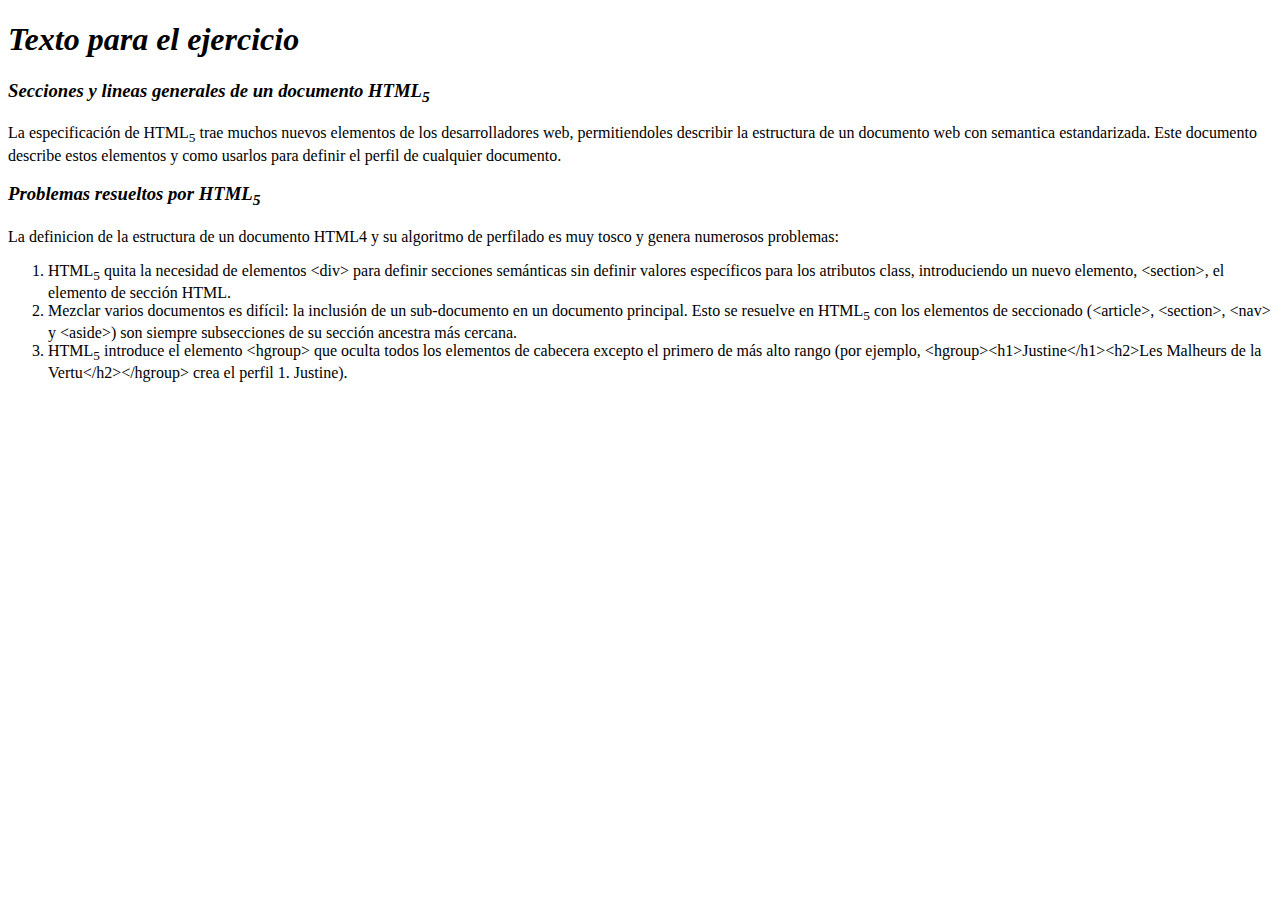
<file: Ex01/index.html>
<!DOCTYPE html>
<html lang="es">
    <head>
        <meta charset="UTF-8">
        <meta http-equiv="X-UA-Compatible" content="IE=edge">
        <meta name="viewport" content="width=device-width, initial-scale=1.0">
        <title>Ejercicio 1</title>
    </head>
    <body>
        <h1>
            <em>
                <strong>Texto para el ejercicio</strong>
            </em>
        </h1>
        <h3>
            <em>Secciones y lineas generales de un documento HTML<sub>5</sub>
            </em>
        </h3>
        <p>
            La especificación de HTML<sub>5</sub>
            trae muchos nuevos elementos de los desarrolladores web, permitiendoles
            describir la estructura de un documento web con semantica estandarizada. Este
            documento describe estos elementos y como usarlos para definir el perfil de
            cualquier documento.
        </p>
        <h3>
            <em>
                <strong>Problemas resueltos por HTML<sub>5</sub>
                </strong>
            </em>
        </h3>
        <p>
            La definicion de la estructura de un documento HTML4 y su algoritmo de perfilado
            es muy tosco y genera numerosos problemas:
        </p>
        <ol>
            <li>
                HTML<sub>5</sub>
                quita la necesidad de elementos &lt;div&gt; para definir secciones semánticas
                sin definir valores específicos para los atributos class, introduciendo un nuevo
                elemento, &lt;section&gt;, el elemento de sección HTML.
            </li>
            <li>
                Mezclar varios documentos es difícil: la inclusión de un sub-documento en un
                documento principal. Esto se resuelve en HTML<sub>5</sub>
                con los elementos de seccionado (&lt;article&gt;, &lt;section&gt;, &lt;nav&gt; y
                &lt;aside&gt;) son siempre subsecciones de su sección ancestra más cercana.
            </li>
            <li>
                HTML<sub>5</sub>
                introduce el elemento &lt;hgroup&gt; que oculta todos los elementos de cabecera
                excepto el primero de más alto rango (por ejemplo,
                &lt;hgroup&gt;&lt;h1&gt;Justine&lt;/h1&gt;&lt;h2&gt;Les Malheurs de la
                Vertu&lt;/h2&gt;&lt;/hgroup&gt; crea el perfil 1. Justine).
            </li>
        </ol>
    </body>
</html>
</file>
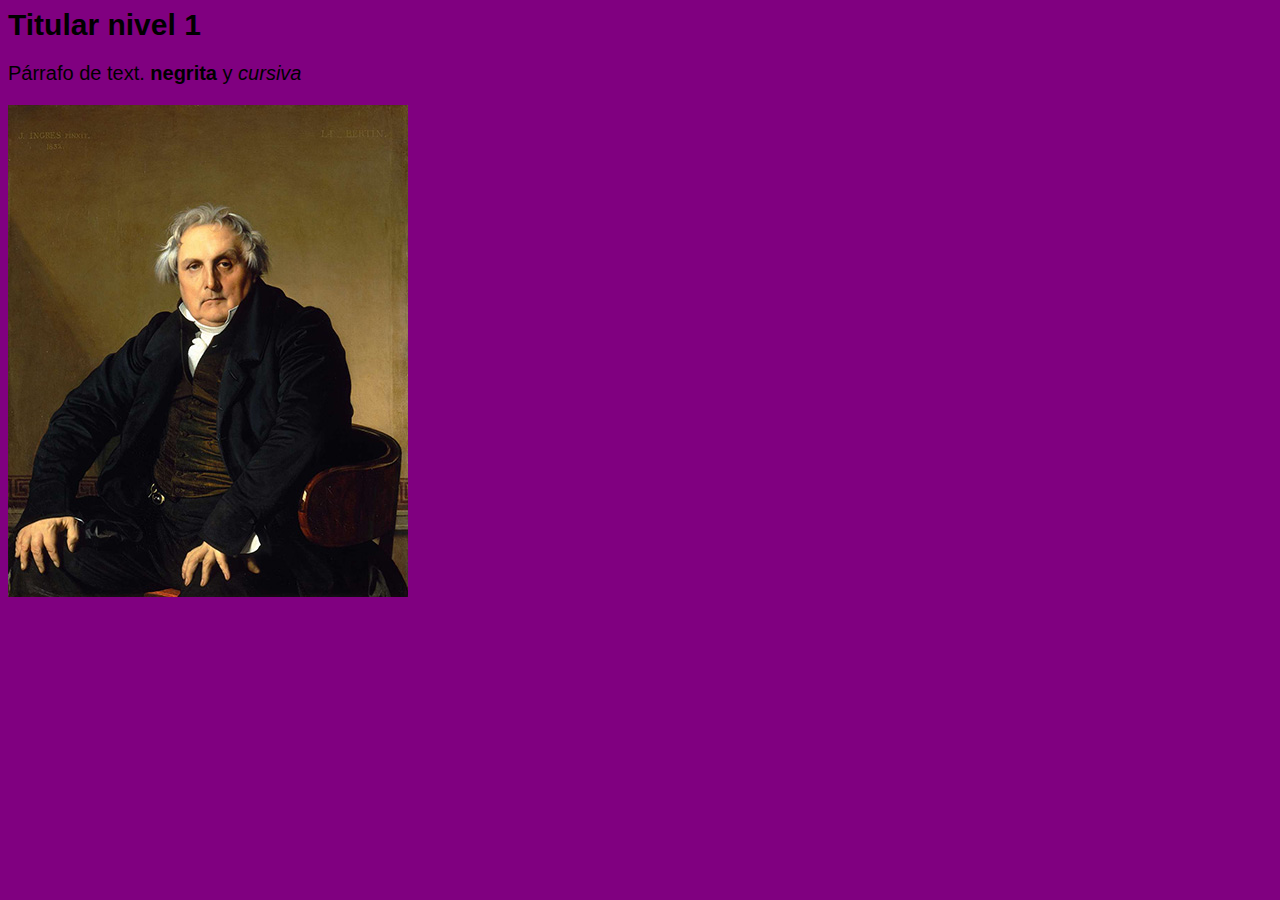
<file: Ex02/index.html>
<!DOCTYPE html>
<html>
    <head>
        <meta charset="UTF-8">
        <meta http-equiv="X-UA-Compatible" content="IE=edge">
        <meta name="viewport" content="width=device-width, initial-scale=1.0">
        <title>EX2</title>
        <link rel='stylesheet' type='text/css' media='screen' href='css/estilos.css'>
    </head>
    <body>

        <h1>Titular nivel 1</h1>

        <p>Párrafo de text.
            <strong>negrita</strong>
            y
            <em>cursiva</em>
        </p>

        <img
            src="img/ingress.jpg"
            width="400"
            height="492"
            alt="Louis-Francois Bertín - Ingres"/>

    </body>
</html>
</file>
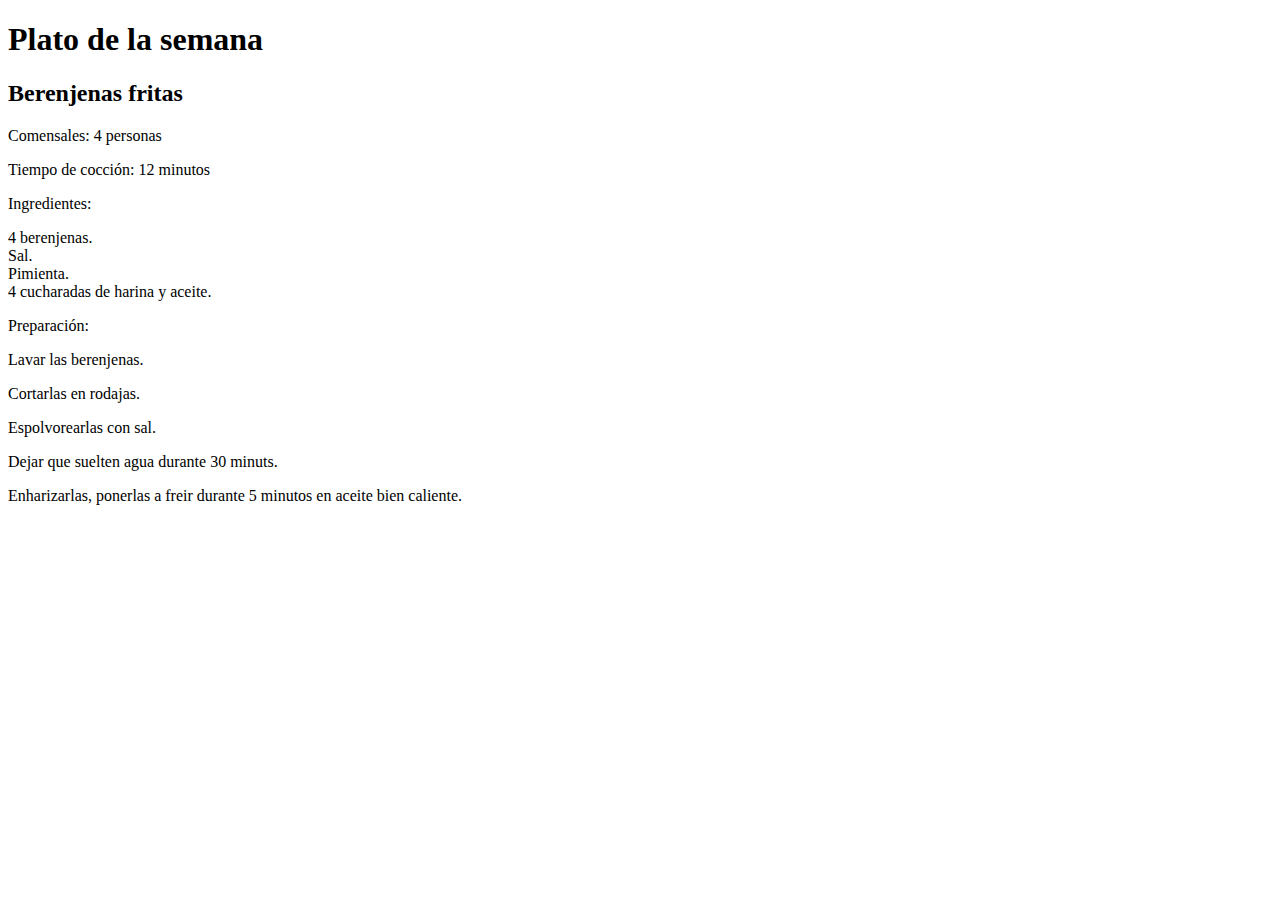
<file: Ex03/index.html>
<!DOCTYPE html>
<html>
    <head>
        <meta charset="UTF-8">
        <meta http-equiv="X-UA-Compatible" content="IE=edge">
        <meta name="viewport" content="width=device-width, initial-scale=1.0">
        <title>Ejercicio 3</title>
    </head>
    <body>

        <h1><strong>Plato de la semana</strong></h1>
        <h2><strong>Berenjenas fritas</strong></h2>
        <p>Comensales: 4 personas</p>
        <p>Tiempo de cocción: 12 minutos</p>
        <p>Ingredientes:</p>
        <p>4 berenjenas.<br>Sal.<br>Pimienta.<br>4 cucharadas de harina y aceite.</p>
        <p>Preparación:</p>
        <p>Lavar las berenjenas.</p>
        <p>Cortarlas en rodajas.</p>
        <p>Espolvorearlas con sal.</p>
        <p>Dejar que suelten agua durante 30 minuts.</p>
        <p>Enharizarlas, ponerlas a freir durante 5 minutos en aceite bien caliente.</p>
    </body>
</html>
</file>
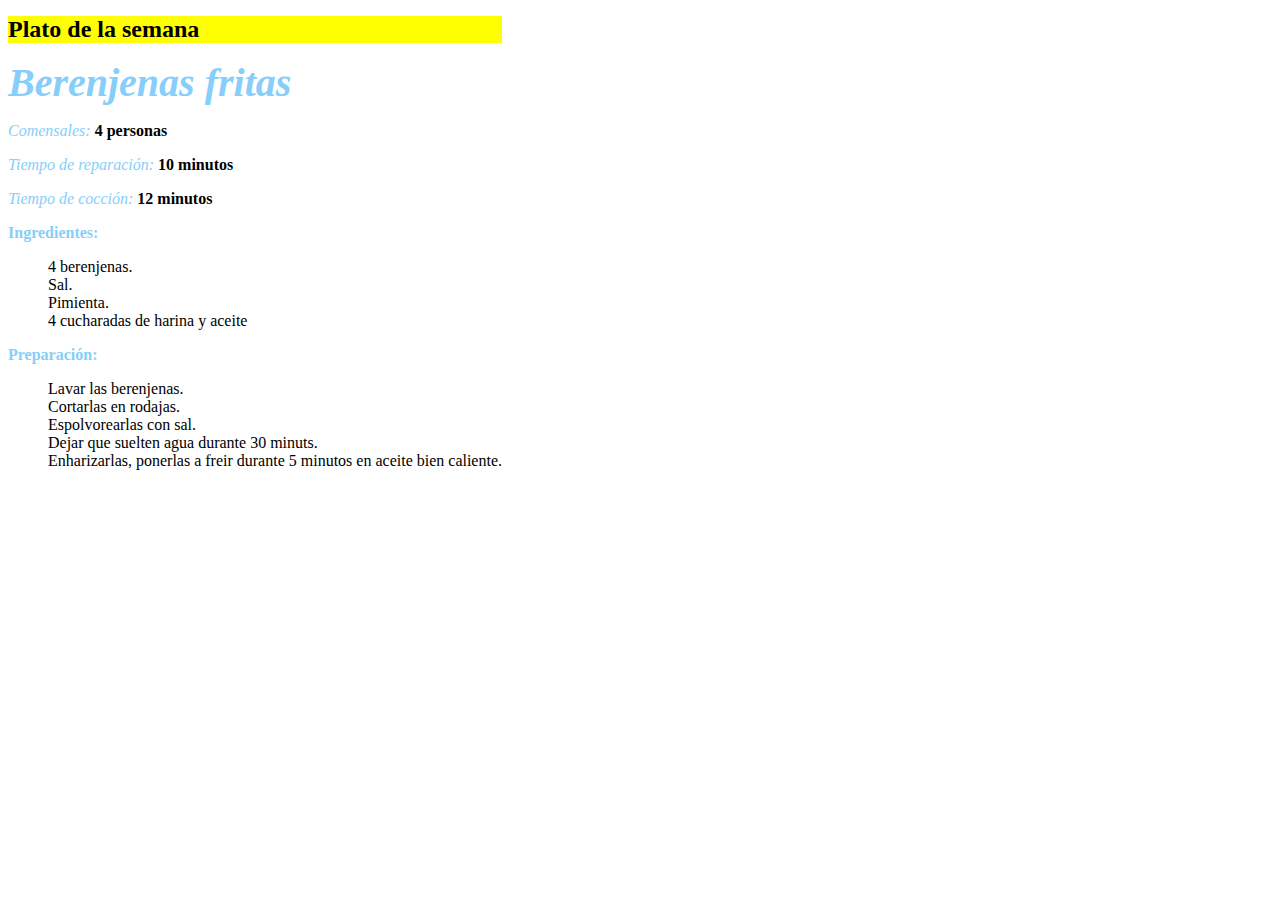
<file: Ex04/index.html>
<!DOCTYPE html>
<html>
    <head>
        <meta charset="UTF-8">
        <meta http-equiv="X-UA-Compatible" content="IE=edge">
        <meta name="viewport" content="width=device-width, initial-scale=1.0">
        <title>EX4</title>
        <link rel='stylesheet' type='text/css' media='screen' href='css/estilos.css'>
    </head>
    <body>
        <div class="box">
            <h1>Plato de la semana</h1>
            <h2 class="blau cursiva">Berenjenas fritas</h2>

            <p><span class="blau cursiva">Comensales:</span>
                <strong>4 personas</strong>
            </p>

            <p><span class="blau cursiva">Tiempo de reparación:</span>
                <strong>10 minutos</strong>
            </p>

            <p><span class="blau cursiva">Tiempo de cocción:</span>
                <strong>12 minutos</strong>
            </p>

            <p class="subtitle blau">Ingredientes:</p>

            <ul>
                <li>4 berenjenas.</li>
                <li>Sal.</li>
                <li>Pimienta.</li>
                <li>4 cucharadas de harina y aceite</li>
            </ul>

            <p class="subtitle blau">Preparación:</p>

            <ul>
                <li>Lavar las berenjenas.</li>
                <li>Cortarlas en rodajas.</li>
                <li>Espolvorearlas con sal.</li>
                <li>Dejar que suelten agua durante 30 minuts.</li>
                <li>Enharizarlas, ponerlas a freir durante 5 minutos en aceite bien caliente.</li>
            </ul>
        </div>
    </body>
</html>
</file>
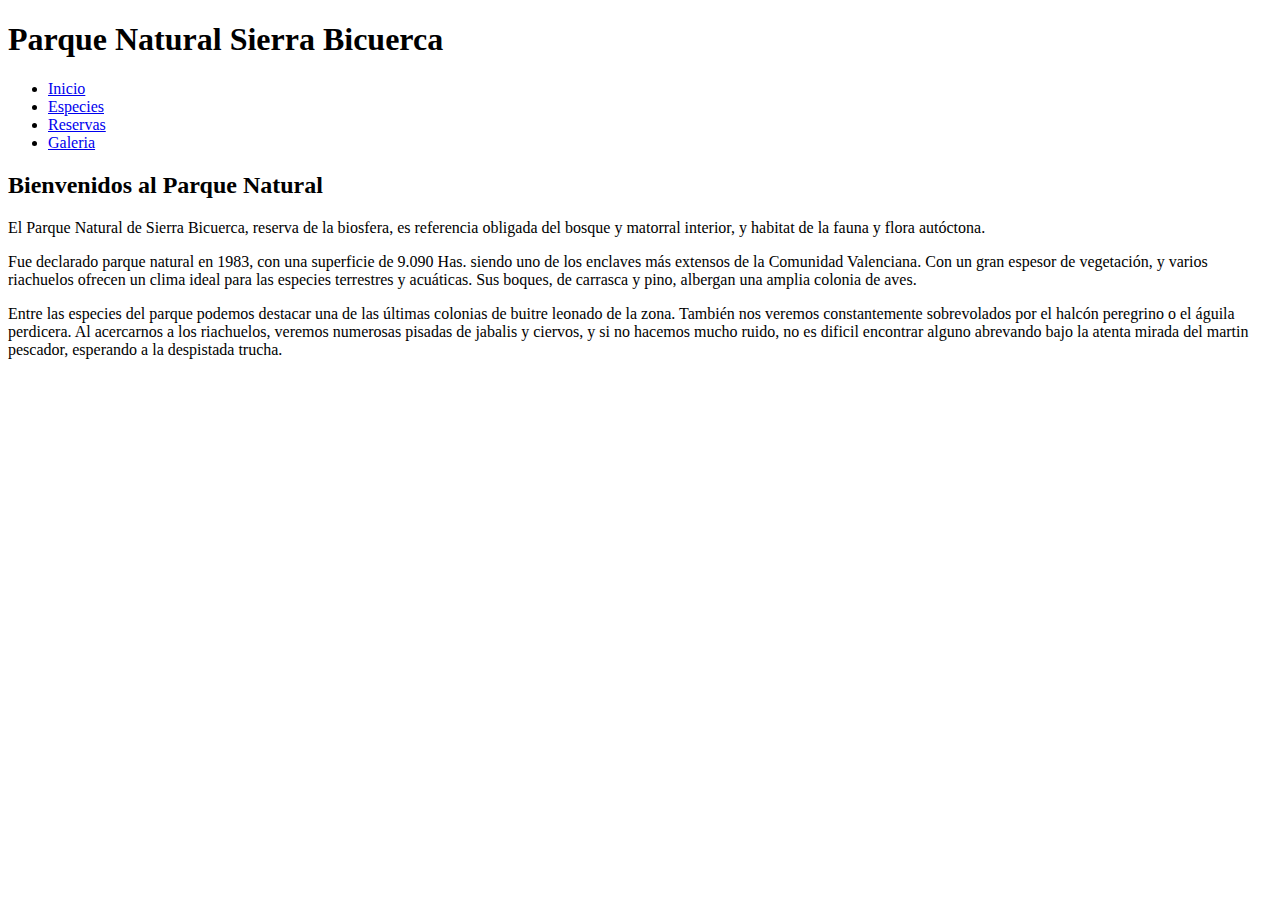
<file: Ex06/index.html>
<!DOCTYPE html>
<html>
    <head>
        <meta charset="UTF-8">
        <meta http-equiv="X-UA-Compatible" content="IE=edge">
        <meta name="viewport" content="width=device-width, initial-scale=1.0">
        <title>EX6</title>
    </head>
    <body>

        <h1>Parque Natural Sierra Bicuerca</h1>

        <ul>
            <li>
                <a href="index.html">Inicio</a>
            </li>
            <li>
                <a href="especies.html">Especies</a>
            </li>
            <li>
                <a href="#">Reservas</a>
            </li>
            <li>
                <a href="#">Galeria</a>
            </li>
        </ul>

        <h2>Bienvenidos al Parque Natural</h2>

        <p>El Parque Natural de Sierra Bicuerca, reserva de la biosfera, es referencia
            obligada del bosque y matorral interior, y habitat de la fauna y flora
            autóctona.</p>

        <p>
            Fue declarado parque natural en 1983, con una superficie de 9.090 Has. siendo
            uno de los enclaves más extensos de la Comunidad Valenciana. Con un gran espesor
            de vegetación, y varios riachuelos ofrecen un clima ideal para las especies
            terrestres y acuáticas. Sus boques, de carrasca y pino, albergan una amplia
            colonia de aves.
        </p>

        <p>
            Entre las especies del parque podemos destacar una de las últimas colonias de
            buitre leonado de la zona. También nos veremos constantemente sobrevolados por
            el halcón peregrino o el águila perdicera. Al acercarnos a los riachuelos,
            veremos numerosas pisadas de jabalis y ciervos, y si no hacemos mucho ruido, no
            es dificil encontrar alguno abrevando bajo la atenta mirada del martin pescador,
            esperando a la despistada trucha.
        </p>

    </body>
</html>
</file>
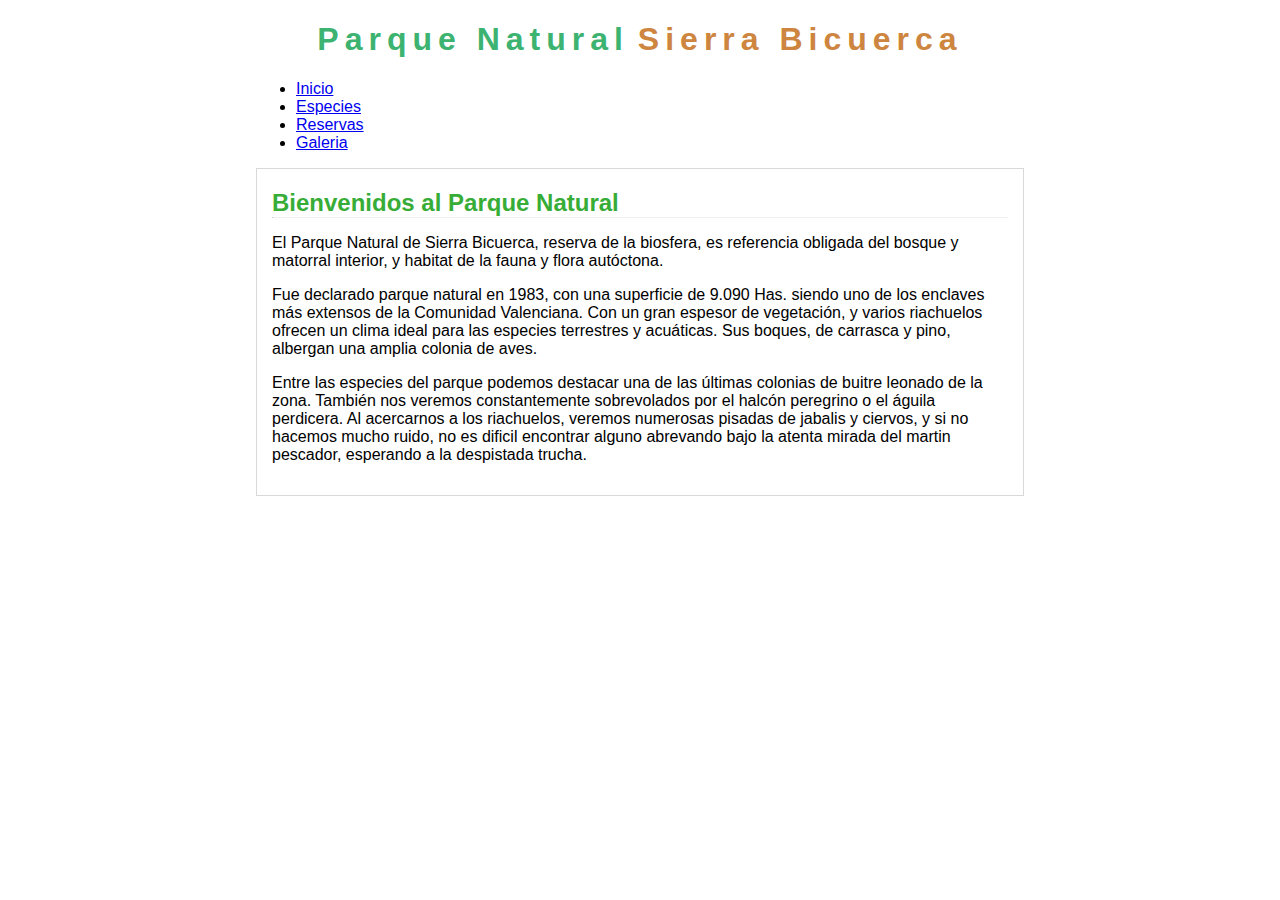
<file: Ex07/index.html>
<!DOCTYPE html>
<html>
    <head>
        <meta charset="UTF-8">
        <meta http-equiv="X-UA-Compatible" content="IE=edge">
        <meta name="viewport" content="width=device-width, initial-scale=1.0">
        <title>EX7</title>
        <link rel='stylesheet' type='text/css' media='screen' href='css/estils.css'>
    </head>
    <body>

        <h1>
            <span class="verd">Parque Natural</span>
            <span class="taronja">Sierra Bicuerca</span></h1>

        <ul>
            <li>
                <a href="index.html">Inicio</a>
            </li>
            <li>
                <a href="especies.html">Especies</a>
            </li>
            <li>
                <a href="#">Reservas</a>
            </li>
            <li>
                <a href="#">Galeria</a>
            </li>
        </ul>

        <div>
            <h2>Bienvenidos al Parque Natural</h2>
            <hr>

            <p>El Parque Natural de Sierra Bicuerca, reserva de la biosfera, es referencia
                obligada del bosque y matorral interior, y habitat de la fauna y flora
                autóctona.</p>

            <p>
                Fue declarado parque natural en 1983, con una superficie de 9.090 Has. siendo
                uno de los enclaves más extensos de la Comunidad Valenciana. Con un gran espesor
                de vegetación, y varios riachuelos ofrecen un clima ideal para las especies
                terrestres y acuáticas. Sus boques, de carrasca y pino, albergan una amplia
                colonia de aves.
            </p>

            <p>
                Entre las especies del parque podemos destacar una de las últimas colonias de
                buitre leonado de la zona. También nos veremos constantemente sobrevolados por
                el halcón peregrino o el águila perdicera. Al acercarnos a los riachuelos,
                veremos numerosas pisadas de jabalis y ciervos, y si no hacemos mucho ruido, no
                es dificil encontrar alguno abrevando bajo la atenta mirada del martin pescador,
                esperando a la despistada trucha.
            </p>
        </div>

    </body>
</html>
</file>
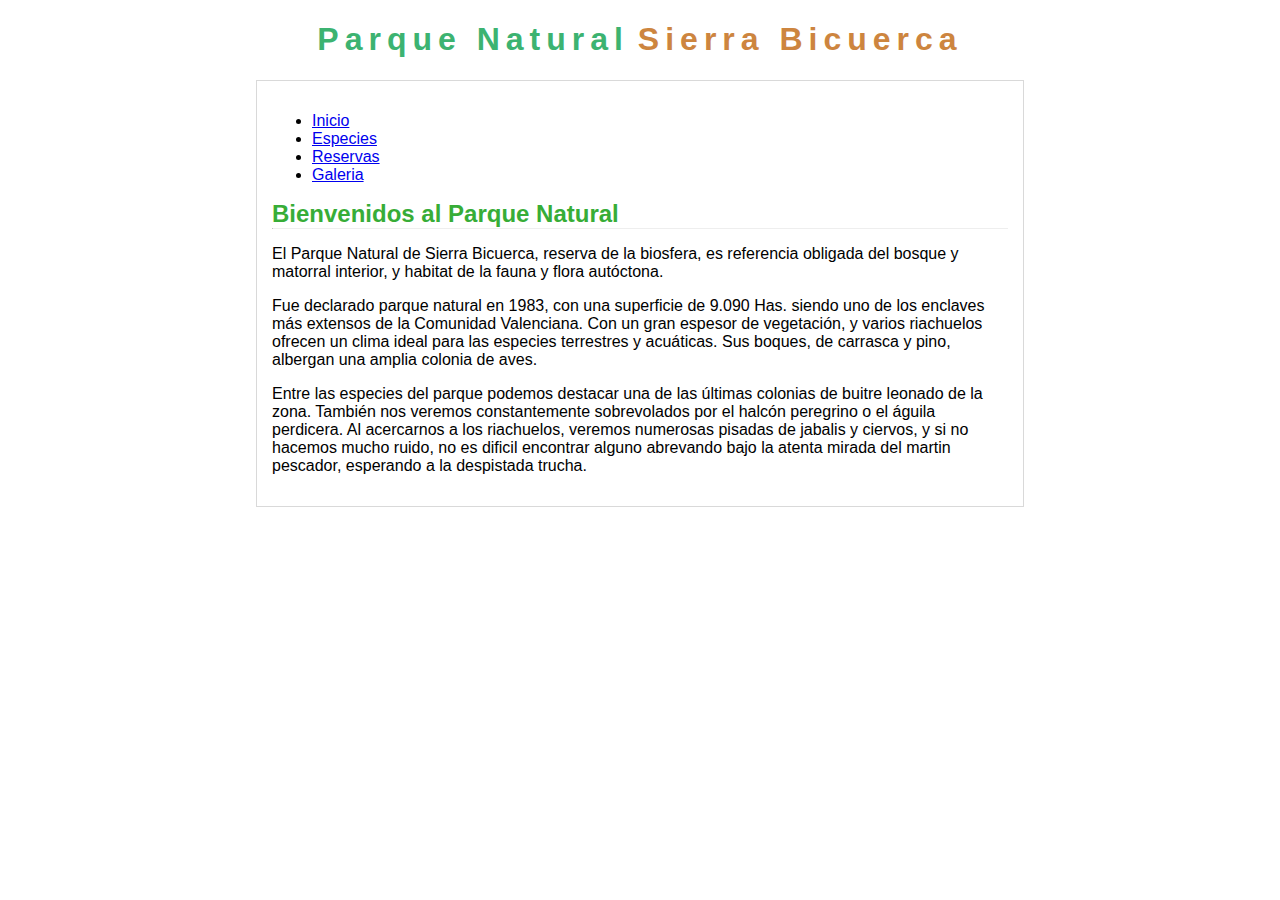
<file: Ex08/index.html>
<!DOCTYPE html>
<html>
    <head>
        <meta charset="UTF-8">
        <meta http-equiv="X-UA-Compatible" content="IE=edge">
        <meta name="viewport" content="width=device-width, initial-scale=1.0">
        <title>EX8</title>
        <link rel='stylesheet' type='text/css' media='screen' href='css/estils.css'>
    </head>
    <body>

        <h1>
            <span class="verd">Parque Natural</span>
            <span class="taronja">Sierra Bicuerca</span></h1>

        <div class="container">
            <ul>
                <li>
                    <a href="index.html">Inicio</a>
                </li>
                <li>
                    <a href="especies.html">Especies</a>
                </li>
                <li>
                    <a href="#">Reservas</a>
                </li>
                <li>
                    <a href="#">Galeria</a>
                </li>
            </ul>

            <article>
                <h2>Bienvenidos al Parque Natural</h2>
                <hr>

                <p>El Parque Natural de Sierra Bicuerca, reserva de la biosfera, es referencia
                    obligada del bosque y matorral interior, y habitat de la fauna y flora
                    autóctona.</p>

                <p>
                    Fue declarado parque natural en 1983, con una superficie de 9.090 Has. siendo
                    uno de los enclaves más extensos de la Comunidad Valenciana. Con un gran espesor
                    de vegetación, y varios riachuelos ofrecen un clima ideal para las especies
                    terrestres y acuáticas. Sus boques, de carrasca y pino, albergan una amplia
                    colonia de aves.
                </p>

                <p>
                    Entre las especies del parque podemos destacar una de las últimas colonias de
                    buitre leonado de la zona. También nos veremos constantemente sobrevolados por
                    el halcón peregrino o el águila perdicera. Al acercarnos a los riachuelos,
                    veremos numerosas pisadas de jabalis y ciervos, y si no hacemos mucho ruido, no
                    es dificil encontrar alguno abrevando bajo la atenta mirada del martin pescador,
                    esperando a la despistada trucha.
                </p>
            </article>
        </div>

    </body>
</html>
</file>
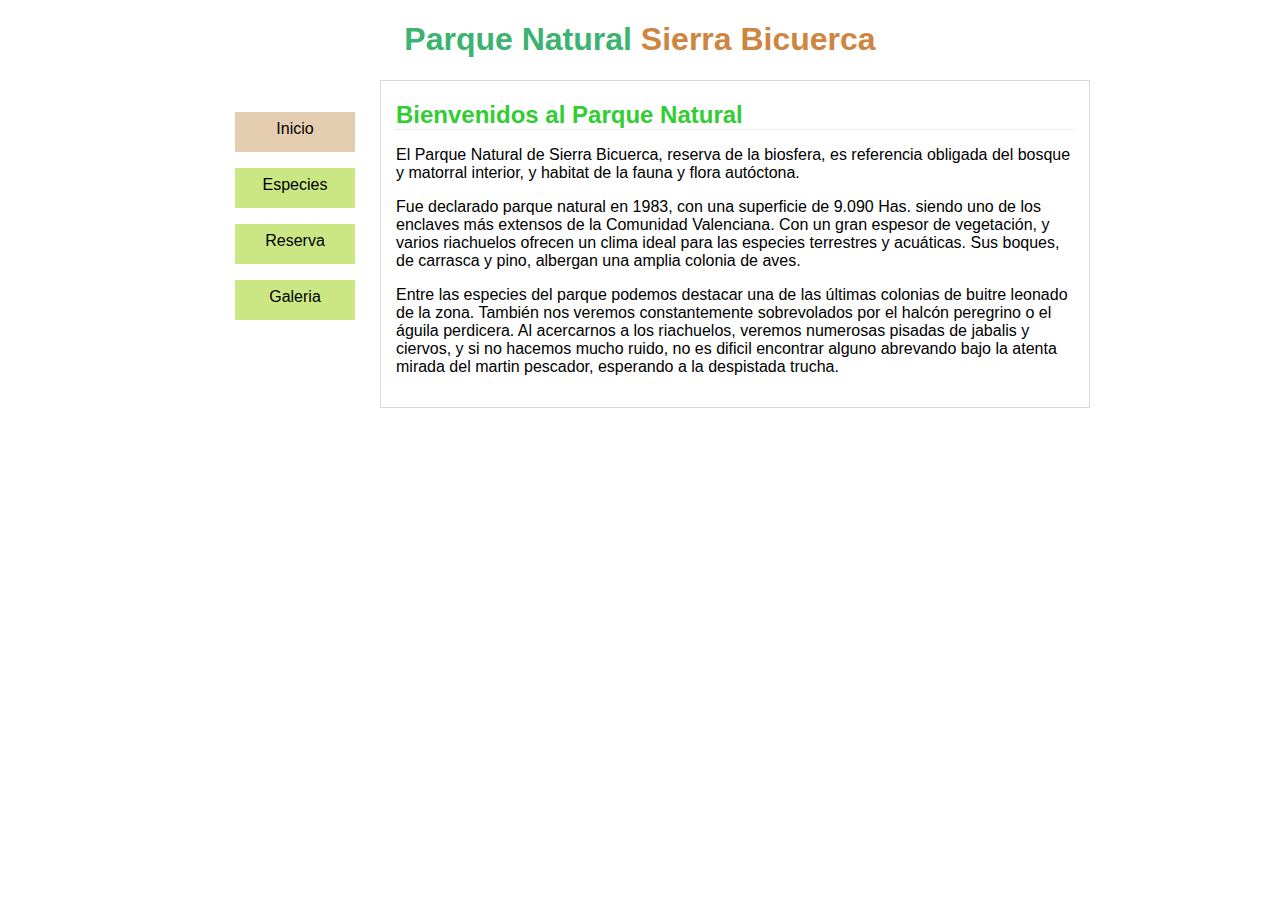
<file: Ex09/index.html>
<!DOCTYPE html>
<html>
    <head>
        <meta charset="UTF-8">
        <meta http-equiv="X-UA-Compatible" content="IE=edge">
        <meta name="viewport" content="width=device-width, initial-scale=1.0">
        <title>EX8</title>
        <link rel='stylesheet' type='text/css' media='screen' href='css/estils.css'>
    </head>
    <body>

        <h1>
            <span class="verd">Parque Natural</span>
            <span class="taronja">Sierra Bicuerca</span></h1>

        <div class="container">
            <ul>
                <a href="index.html">
                    <li id="selected">
                        <p class="letraLi">Inicio</p>
                    </li>
                </a>
                <a href="especies.html">
                    <li>
                        <p class="letraLi">Especies</p>
                    </li>
                </a>
                <a href="#">
                    <li>
                        <p class="letraLi">Reserva</p>
                    </li>
                </a>
                <a href="#">
                    <li>
                        <p class="letraLi">Galeria</p>
                    </li>
                </a>
            </ul>

            <article>
                <h2>Bienvenidos al Parque Natural</h2>
                <hr>

                <p>El Parque Natural de Sierra Bicuerca, reserva de la biosfera, es referencia
                    obligada del bosque y matorral interior, y habitat de la fauna y flora
                    autóctona.</p>

                <p>
                    Fue declarado parque natural en 1983, con una superficie de 9.090 Has. siendo
                    uno de los enclaves más extensos de la Comunidad Valenciana. Con un gran espesor
                    de vegetación, y varios riachuelos ofrecen un clima ideal para las especies
                    terrestres y acuáticas. Sus boques, de carrasca y pino, albergan una amplia
                    colonia de aves.
                </p>

                <p>
                    Entre las especies del parque podemos destacar una de las últimas colonias de
                    buitre leonado de la zona. También nos veremos constantemente sobrevolados por
                    el halcón peregrino o el águila perdicera. Al acercarnos a los riachuelos,
                    veremos numerosas pisadas de jabalis y ciervos, y si no hacemos mucho ruido, no
                    es dificil encontrar alguno abrevando bajo la atenta mirada del martin pescador,
                    esperando a la despistada trucha.
                </p>
            </article>
        </div>

    </body>
</html>
</file>
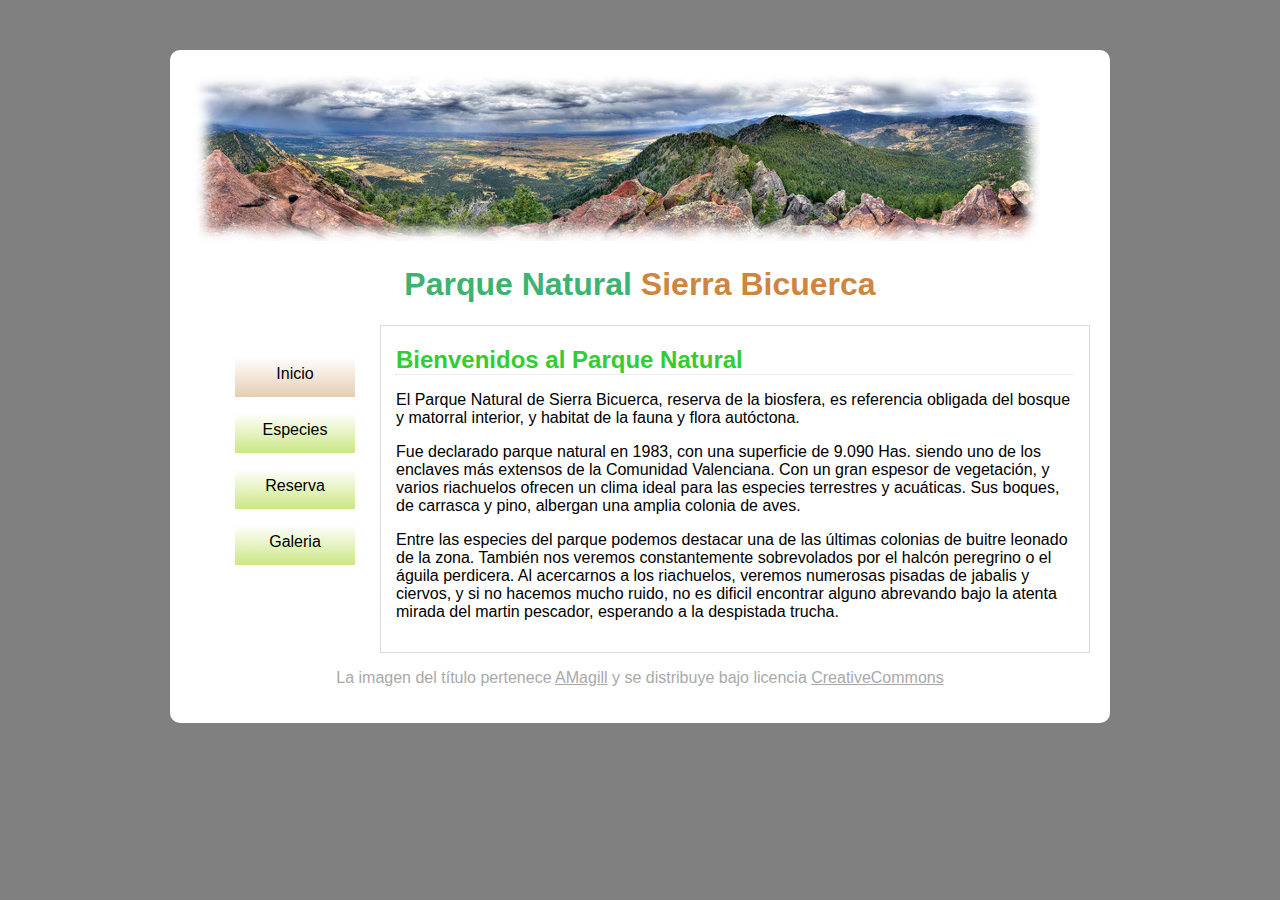
<file: Ex10/index.html>
<!DOCTYPE html>
<html>
    <head>
        <meta charset="UTF-8">
        <meta http-equiv="X-UA-Compatible" content="IE=edge">
        <meta name="viewport" content="width=device-width, initial-scale=1.0">
        <title>EX10</title>
        <link rel='stylesheet' type='text/css' media='screen' href='css/estils.css'>
    </head>
    <body>

        <img src="img/panoramica.jpg">

        <h1>
            <span class="verd">Parque Natural</span>
            <span class="taronja">Sierra Bicuerca</span></h1>

        <div class="container">
            <ul>
                <a href="index.html" class="aMenu">
                    <li id="selected">
                        <p class="letraLi">Inicio</p>
                    </li>
                </a>
                <a href="especies.html" class="aMenu">
                    <li>
                        <p class="letraLi">Especies</p>
                    </li>
                </a>
                <a href="#" class="aMenu">
                    <li>
                        <p class="letraLi">Reserva</p>
                    </li>
                </a>
                <a href="#" class="aMenu">
                    <li>
                        <p class="letraLi">Galeria</p>
                    </li>
                </a>
            </ul>

            <article>
                <h2>Bienvenidos al Parque Natural</h2>
                <hr>

                <p>El Parque Natural de Sierra Bicuerca, reserva de la biosfera, es referencia
                    obligada del bosque y matorral interior, y habitat de la fauna y flora
                    autóctona.</p>

                <p>
                    Fue declarado parque natural en 1983, con una superficie de 9.090 Has. siendo
                    uno de los enclaves más extensos de la Comunidad Valenciana. Con un gran espesor
                    de vegetación, y varios riachuelos ofrecen un clima ideal para las especies
                    terrestres y acuáticas. Sus boques, de carrasca y pino, albergan una amplia
                    colonia de aves.
                </p>

                <p>
                    Entre las especies del parque podemos destacar una de las últimas colonias de
                    buitre leonado de la zona. También nos veremos constantemente sobrevolados por
                    el halcón peregrino o el águila perdicera. Al acercarnos a los riachuelos,
                    veremos numerosas pisadas de jabalis y ciervos, y si no hacemos mucho ruido, no
                    es dificil encontrar alguno abrevando bajo la atenta mirada del martin pescador,
                    esperando a la despistada trucha.
                </p>
            </article>
        </div>

        <footer>
            <p>La imagen del título pertenece
                <a href="" class="aFooter">AMagill</a>
                y se distribuye bajo licencia
                <a href="" class="aFooter">CreativeCommons</a>
            </p>
        </footer>

    </body>
</html>
</file>
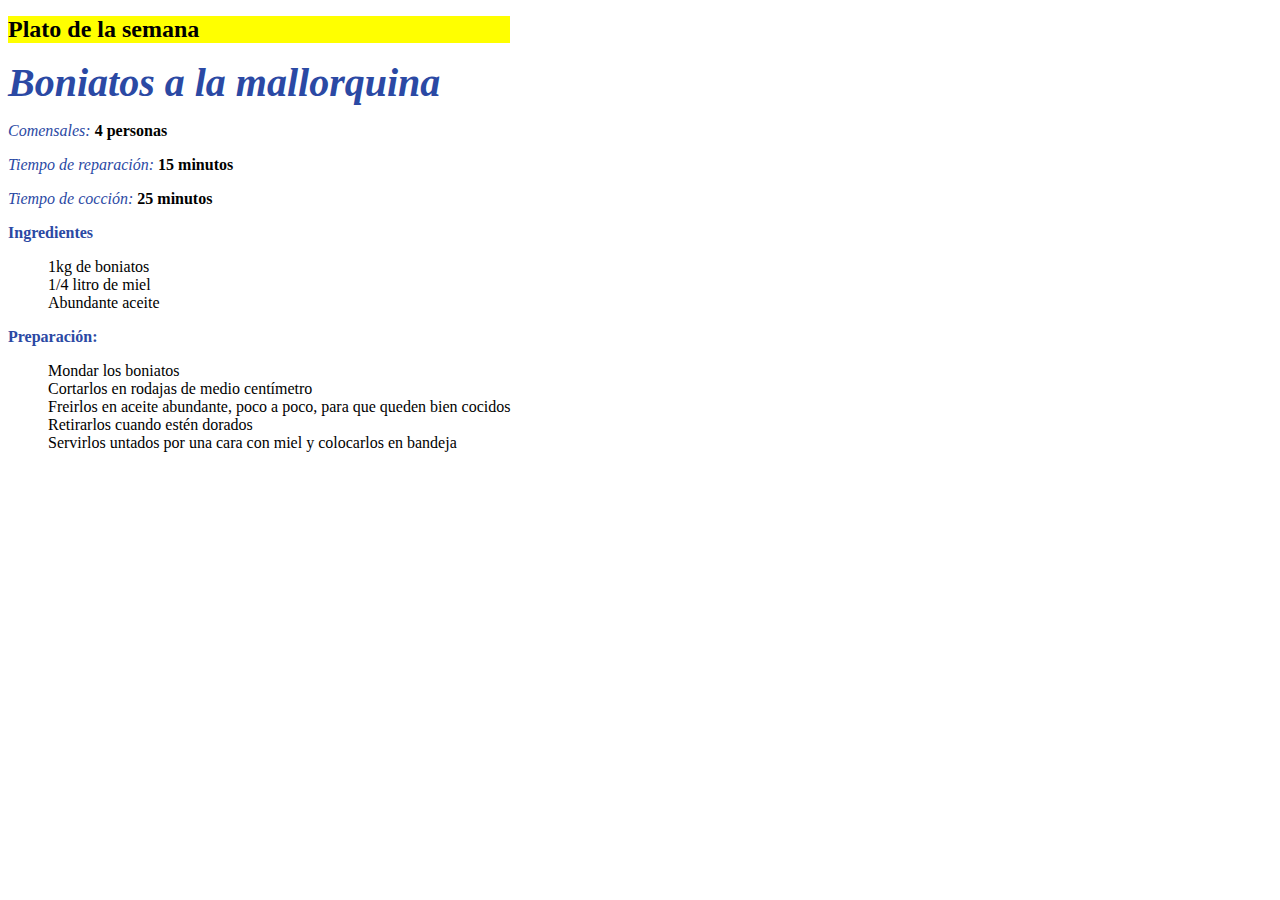
<file: Ex05/postresemana.html>
<!DOCTYPE html>
<html>
    <head>
        <meta charset="UTF-8">
        <meta http-equiv="X-UA-Compatible" content="IE=edge">
        <meta name="viewport" content="width=device-width, initial-scale=1.0">
        <title>EX5</title>
        <link rel='stylesheet' type='text/css' media='screen' href='css/estils.css'>
    </head>
    <body>
        <div class="box">
            <h1>Plato de la semana</h1>
            <h2 class="blau cursiva">Boniatos a la mallorquina</h2>

            <p><span class="blau cursiva">Comensales:</span>
                <strong>4 personas</strong>
            </p>

            <p><span class="blau cursiva">Tiempo de reparación:</span>
                <strong>15 minutos</strong>
            </p>

            <p><span class="blau cursiva">Tiempo de cocción:</span>
                <strong>25 minutos</strong>
            </p>

            <p class="subtitle blau">Ingredientes</p>

            <ul>
                <li>1kg de boniatos</li>
                <li>1/4 litro de miel</li>
                <li>Abundante aceite</li>
            </ul>

            <p class="subtitle blau">Preparación:</p>

            <ul>
                <li>Mondar los boniatos</li>
                <li>Cortarlos en rodajas de medio centímetro</li>
                <li>Freirlos en aceite abundante, poco a poco, para que queden bien cocidos</li>
                <li>Retirarlos cuando estén dorados</li>
                <li>Servirlos untados por una cara con miel y colocarlos en bandeja</li>
            </ul>
        </div>
    </body>
</html>
</file>
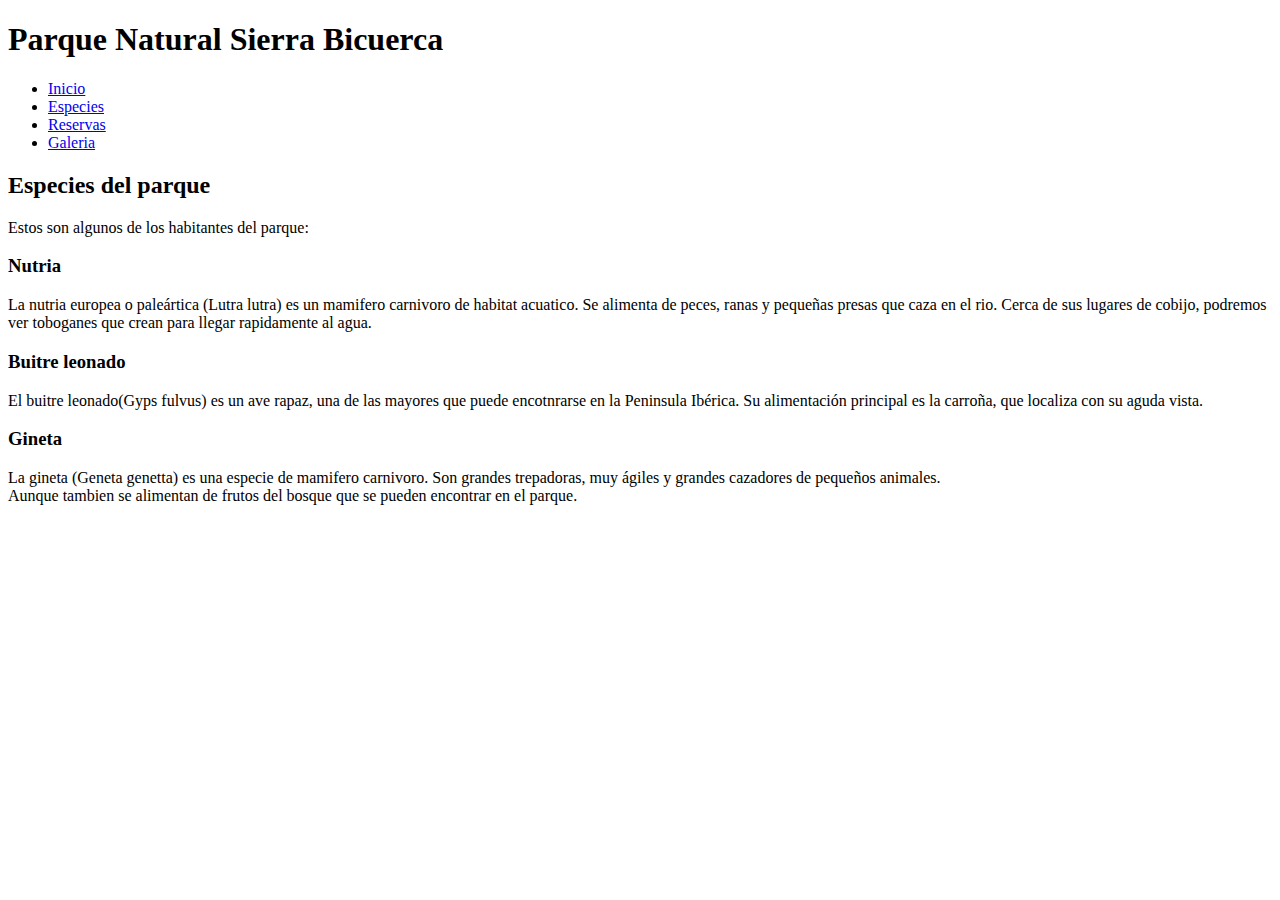
<file: Ex06/especies.html>
<!DOCTYPE html>
<html>
    <head>
        <meta charset="UTF-8">
        <meta http-equiv="X-UA-Compatible" content="IE=edge">
        <meta name="viewport" content="width=device-width, initial-scale=1.0">
        <title>EX6</title>
    </head>
    <body>

        <h1>Parque Natural Sierra Bicuerca</h1>

        <ul>
            <li>
                <a href="index.html">Inicio</a>
            </li>
            <li>
                <a href="especies.html">Especies</a>
            </li>
            <li>
                <a href="#">Reservas</a>
            </li>
            <li>
                <a href="#">Galeria</a>
            </li>
        </ul>

        <h2>Especies del parque</h2>

        <p>Estos son algunos de los habitantes del parque:</p>

        <h3>Nutria</h3>

        <p>
            La nutria europea o paleártica (Lutra lutra) es un mamifero carnivoro de habitat
            acuatico. Se alimenta de peces, ranas y pequeñas presas que caza en el rio.
            Cerca de sus lugares de cobijo, podremos ver toboganes que crean para llegar
            rapidamente al agua.
        </p>

        <h3>Buitre leonado</h3>

        <p>
            El buitre leonado(Gyps fulvus) es un ave rapaz, una de las mayores que puede
            encotnrarse en la Peninsula Ibérica. Su alimentación principal es la carroña,
            que localiza con su aguda vista.
        </p>

        <h3>Gineta</h3>

        <p>
            La gineta (Geneta genetta) es una especie de mamifero carnivoro. Son grandes
            trepadoras, muy ágiles y grandes cazadores de pequeños animales.<br>
            Aunque tambien se alimentan de frutos del bosque que se pueden encontrar en el
            parque.
        </p>

    </body>
</html>
</file>
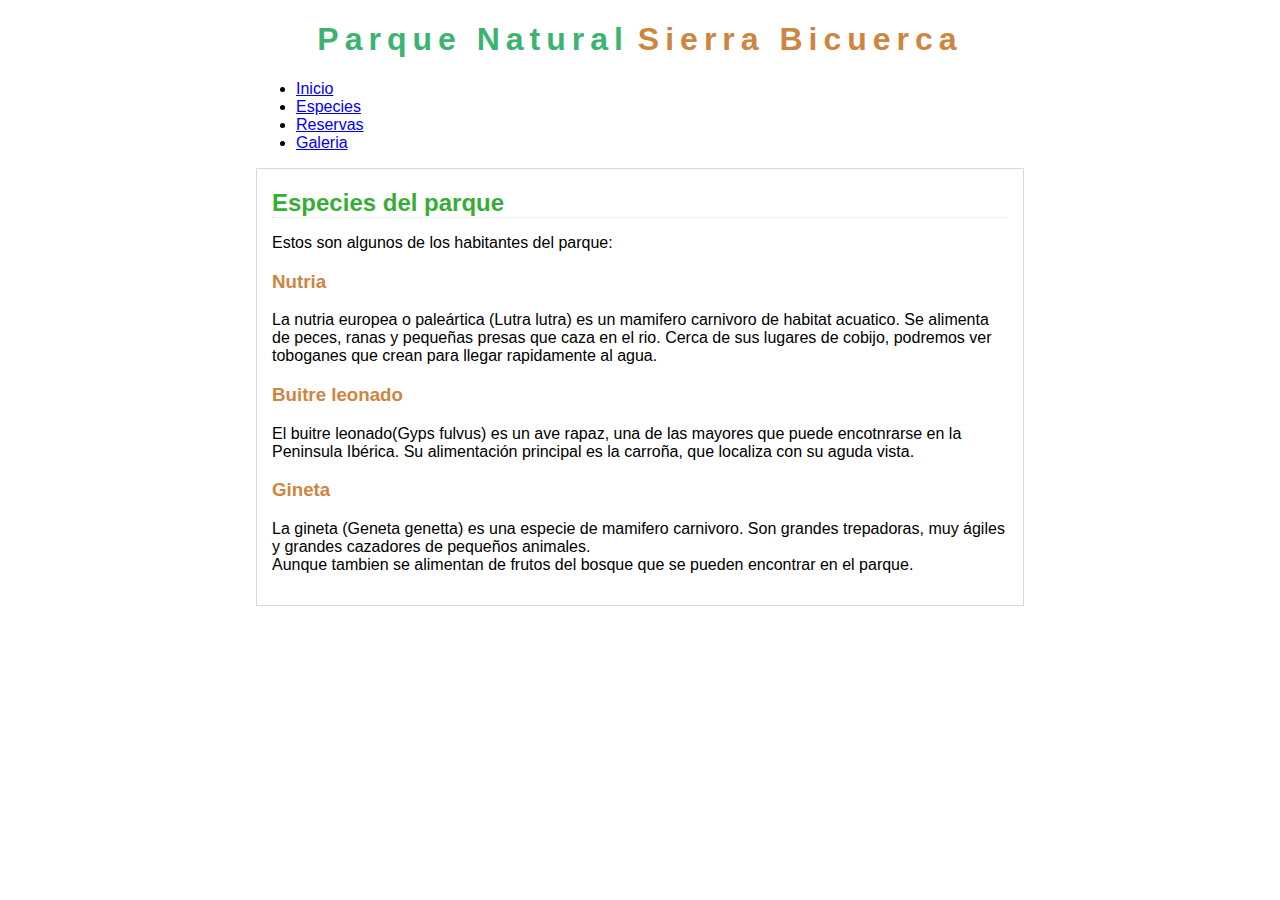
<file: Ex07/especies.html>
<!DOCTYPE html>
<html>
    <head>
        <meta charset="UTF-8">
        <meta http-equiv="X-UA-Compatible" content="IE=edge">
        <meta name="viewport" content="width=device-width, initial-scale=1.0">
        <title>EX7</title>
        <link rel='stylesheet' type='text/css' media='screen' href='css/estils.css'>
    </head>
    <body>

        <h1>
            <span class="verd">Parque Natural</span>
            <span class="taronja">Sierra Bicuerca</span></h1>

        <ul>
            <li>
                <a href="index.html">Inicio</a>
            </li>
            <li>
                <a href="especies.html">Especies</a>
            </li>
            <li>
                <a href="#">Reservas</a>
            </li>
            <li>
                <a href="#">Galeria</a>
            </li>
        </ul>

        <div>
            <h2>Especies del parque</h2>
            <hr>

            <p>Estos son algunos de los habitantes del parque:</p>

            <h3>Nutria</h3>

            <p>
                La nutria europea o paleártica (Lutra lutra) es un mamifero carnivoro de habitat
                acuatico. Se alimenta de peces, ranas y pequeñas presas que caza en el rio.
                Cerca de sus lugares de cobijo, podremos ver toboganes que crean para llegar
                rapidamente al agua.
            </p>

            <h3>Buitre leonado</h3>

            <p>
                El buitre leonado(Gyps fulvus) es un ave rapaz, una de las mayores que puede
                encotnrarse en la Peninsula Ibérica. Su alimentación principal es la carroña,
                que localiza con su aguda vista.
            </p>

            <h3>Gineta</h3>

            <p>
                La gineta (Geneta genetta) es una especie de mamifero carnivoro. Son grandes
                trepadoras, muy ágiles y grandes cazadores de pequeños animales.<br>
                Aunque tambien se alimentan de frutos del bosque que se pueden encontrar en el
                parque.
            </p>
        </div>

    </body>
</html>
</file>
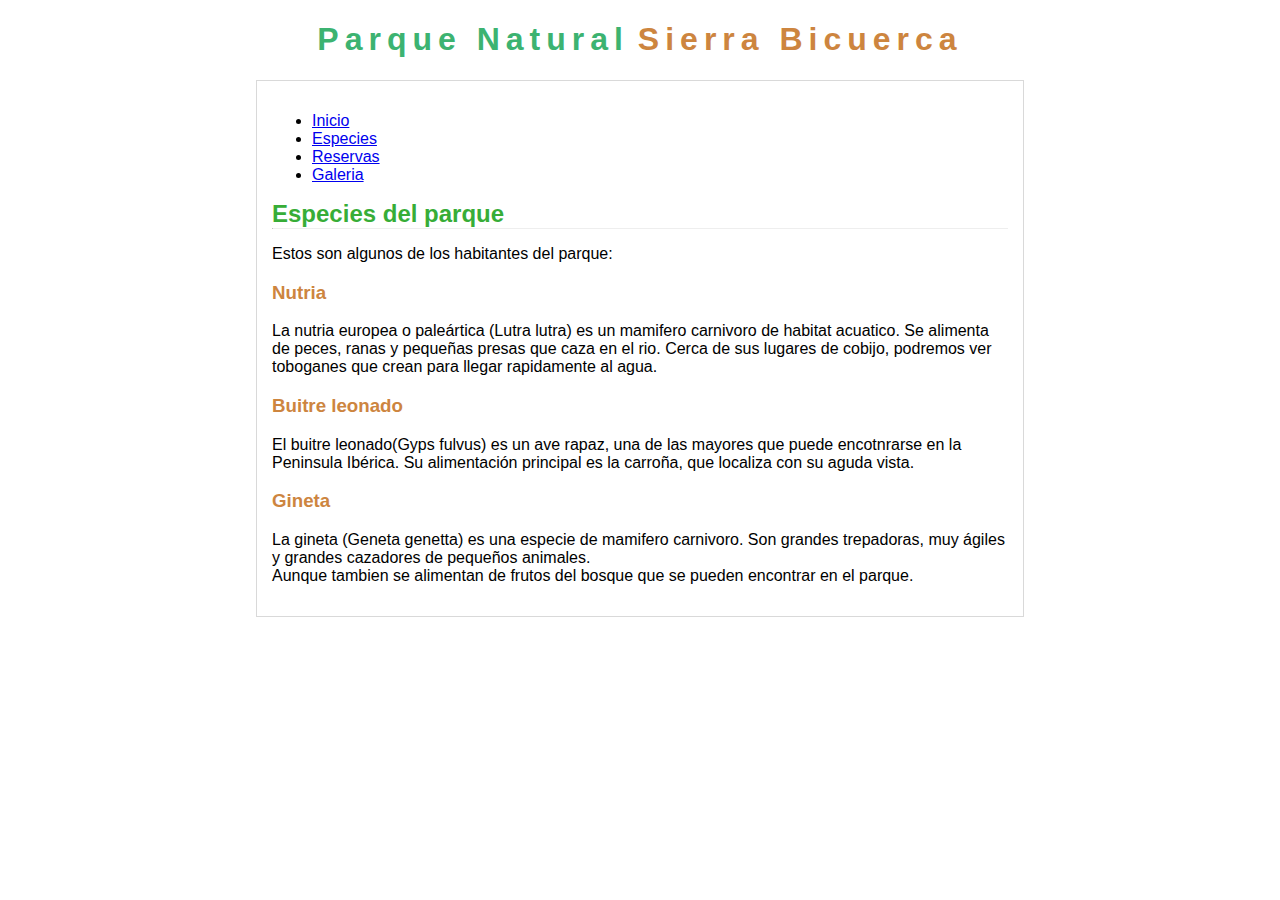
<file: Ex08/especies.html>
<!DOCTYPE html>
<html>
    <head>
        <meta charset="UTF-8">
        <meta http-equiv="X-UA-Compatible" content="IE=edge">
        <meta name="viewport" content="width=device-width, initial-scale=1.0">
        <title>EX8</title>
        <link rel='stylesheet' type='text/css' media='screen' href='css/estils.css'>
    </head>
    <body>

        <h1>
            <span class="verd">Parque Natural</span>
            <span class="taronja">Sierra Bicuerca</span></h1>

        <div class="container">
            <ul>
                <li>
                    <a href="index.html">Inicio</a>
                </li>
                <li>
                    <a href="especies.html">Especies</a>
                </li>
                <li>
                    <a href="#">Reservas</a>
                </li>
                <li>
                    <a href="#">Galeria</a>
                </li>
            </ul>

            <article>
                <h2>Especies del parque</h2>
                <hr>

                <p>Estos son algunos de los habitantes del parque:</p>

                <h3>Nutria</h3>

                <p>
                    La nutria europea o paleártica (Lutra lutra) es un mamifero carnivoro de habitat
                    acuatico. Se alimenta de peces, ranas y pequeñas presas que caza en el rio.
                    Cerca de sus lugares de cobijo, podremos ver toboganes que crean para llegar
                    rapidamente al agua.
                </p>

                <h3>Buitre leonado</h3>

                <p>
                    El buitre leonado(Gyps fulvus) es un ave rapaz, una de las mayores que puede
                    encotnrarse en la Peninsula Ibérica. Su alimentación principal es la carroña,
                    que localiza con su aguda vista.
                </p>

                <h3>Gineta</h3>

                <p>
                    La gineta (Geneta genetta) es una especie de mamifero carnivoro. Son grandes
                    trepadoras, muy ágiles y grandes cazadores de pequeños animales.<br>
                    Aunque tambien se alimentan de frutos del bosque que se pueden encontrar en el
                    parque.
                </p>
            </article>
        </div>

    </body>
</html>
</file>
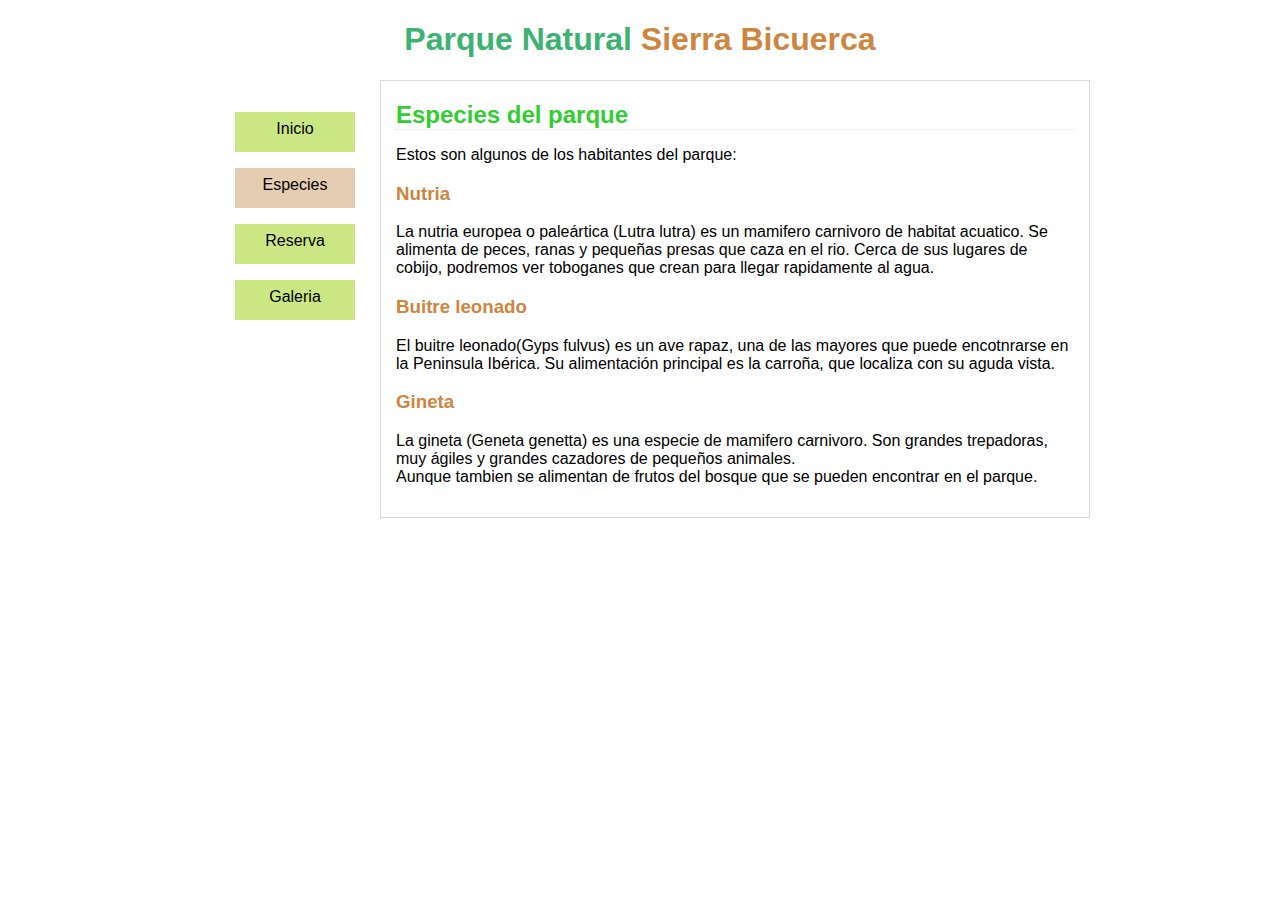
<file: Ex09/especies.html>
<!DOCTYPE html>
<html>
    <head>
        <meta charset="UTF-8">
        <meta http-equiv="X-UA-Compatible" content="IE=edge">
        <meta name="viewport" content="width=device-width, initial-scale=1.0">
        <title>EX9</title>
        <link rel='stylesheet' type='text/css' media='screen' href='css/estils.css'>
    </head>
    <body>

        <h1>
            <span class="verd">Parque Natural</span>
            <span class="taronja">Sierra Bicuerca</span></h1>

        <div class="container">
            <ul>
                <a href="index.html">
                    <li>
                        <p class="letraLi">Inicio</p>
                    </li>
                </a>
                <a href="especies.html">
                    <li id="selected">
                        <p class="letraLi">Especies</p>
                    </li>
                </a>
                <a href="#">
                    <li>
                        <p class="letraLi">Reserva</p>
                    </li>
                </a>
                <a href="#">
                    <li>
                        <p class="letraLi">Galeria</p>
                    </li>
                </a>
            </ul>

            <article>
                <h2>Especies del parque</h2>
                <hr>

                <p>Estos son algunos de los habitantes del parque:</p>

                <h3>Nutria</h3>

                <p>
                    La nutria europea o paleártica (Lutra lutra) es un mamifero carnivoro de habitat
                    acuatico. Se alimenta de peces, ranas y pequeñas presas que caza en el rio.
                    Cerca de sus lugares de cobijo, podremos ver toboganes que crean para llegar
                    rapidamente al agua.
                </p>

                <h3>Buitre leonado</h3>

                <p>
                    El buitre leonado(Gyps fulvus) es un ave rapaz, una de las mayores que puede
                    encotnrarse en la Peninsula Ibérica. Su alimentación principal es la carroña,
                    que localiza con su aguda vista.
                </p>

                <h3>Gineta</h3>

                <p>
                    La gineta (Geneta genetta) es una especie de mamifero carnivoro. Son grandes
                    trepadoras, muy ágiles y grandes cazadores de pequeños animales.<br>
                    Aunque tambien se alimentan de frutos del bosque que se pueden encontrar en el
                    parque.
                </p>
            </article>
        </div>

    </body>
</html>
</file>
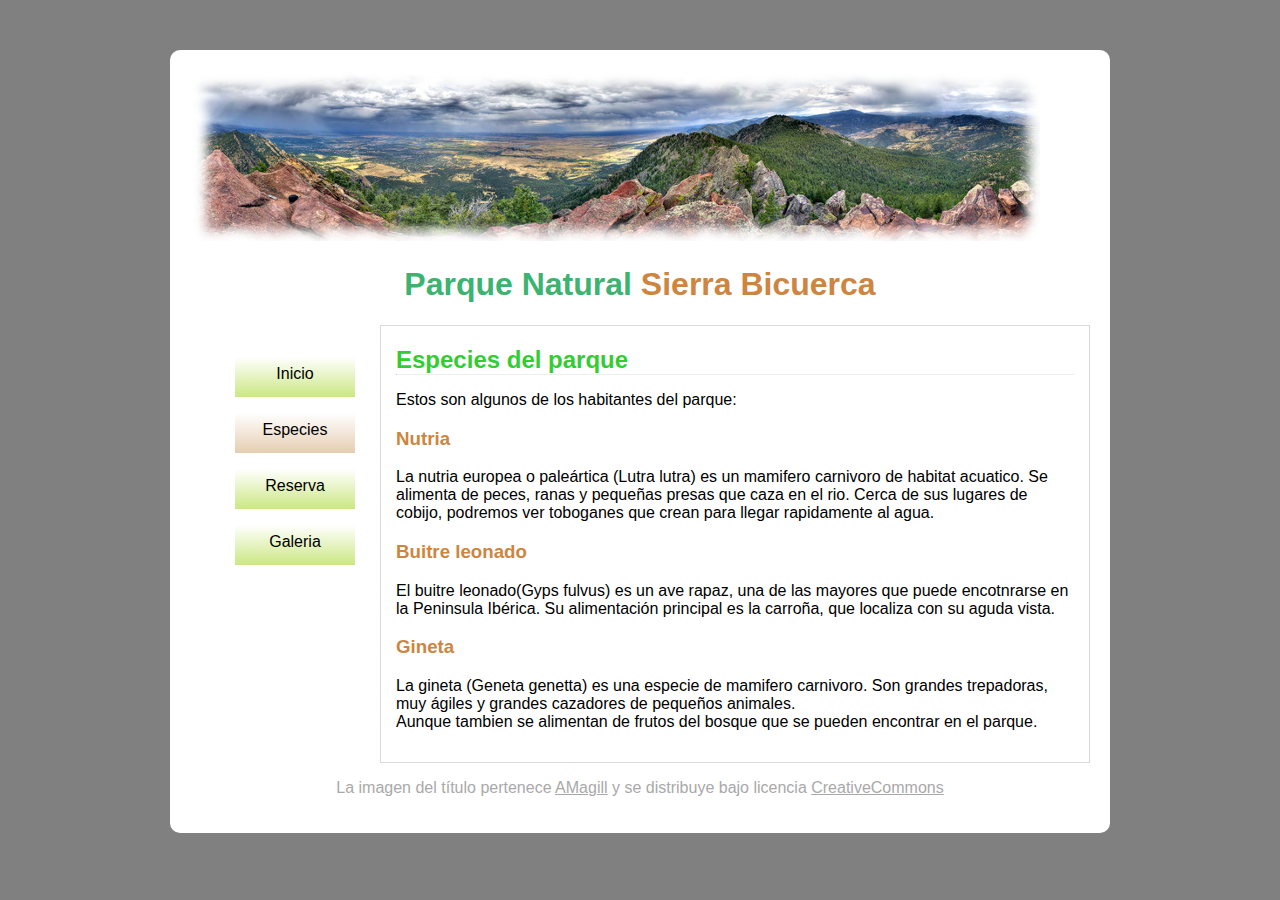
<file: Ex10/especies.html>
<!DOCTYPE html>
<html>
    <head>
        <meta charset="UTF-8">
        <meta http-equiv="X-UA-Compatible" content="IE=edge">
        <meta name="viewport" content="width=device-width, initial-scale=1.0">
        <title>EX10</title>
        <link rel='stylesheet' type='text/css' media='screen' href='css/estils.css'>
    </head>
    <body>

        <img src="img/panoramica.jpg">

        <h1>
            <span class="verd">Parque Natural</span>
            <span class="taronja">Sierra Bicuerca</span></h1>

        <div class="container">
            <ul>
                <a href="index.html" class="aMenu">
                    <li>
                        <p class="letraLi">Inicio</p>
                    </li>
                </a>
                <a href="especies.html" class="aMenu">
                    <li id="selected">
                        <p class="letraLi">Especies</p>
                    </li>
                </a>
                <a href="#" class="aMenu">
                    <li>
                        <p class="letraLi">Reserva</p>
                    </li>
                </a>
                <a href="#" class="aMenu">
                    <li>
                        <p class="letraLi">Galeria</p>
                    </li>
                </a>
            </ul>

            <article>
                <h2>Especies del parque</h2>
                <hr>

                <p>Estos son algunos de los habitantes del parque:</p>

                <h3>Nutria</h3>

                <p>
                    La nutria europea o paleártica (Lutra lutra) es un mamifero carnivoro de habitat
                    acuatico. Se alimenta de peces, ranas y pequeñas presas que caza en el rio.
                    Cerca de sus lugares de cobijo, podremos ver toboganes que crean para llegar
                    rapidamente al agua.
                </p>

                <h3>Buitre leonado</h3>

                <p>
                    El buitre leonado(Gyps fulvus) es un ave rapaz, una de las mayores que puede
                    encotnrarse en la Peninsula Ibérica. Su alimentación principal es la carroña,
                    que localiza con su aguda vista.
                </p>

                <h3>Gineta</h3>

                <p>
                    La gineta (Geneta genetta) es una especie de mamifero carnivoro. Son grandes
                    trepadoras, muy ágiles y grandes cazadores de pequeños animales.<br>
                    Aunque tambien se alimentan de frutos del bosque que se pueden encontrar en el
                    parque.
                </p>
            </article>
        </div>

        <footer>
            <p>La imagen del título pertenece
                <a href="" class="aFooter">AMagill</a>
                y se distribuye bajo licencia
                <a href="" class="aFooter">CreativeCommons</a>
            </p>
        </footer>

    </body>
</html>
</file>
<file: Ex02/css/estilos.css>
body {
    background-color: purple;
    font-size: 20px;
    font-family: Arial, Helvetica, sans-serif;
}

h1 {
    margin: 0%;
    font-size: 30px;
}
</file>
<file: Ex04/css/estilos.css>
.box {
    width: fit-content;
}
h1 {
    background-color: yellow;
    font-size: x-large;
}
.blau {
    color: lightskyblue;
}
.cursiva {
    font-style: italic;
}
h2 {
    margin: 0;
    font-size: 40px;
}
.subtitle {
    font-weight: bold;
}

ul{
    text-indent: 0px;
    list-style-type: none;
}
</file>
<file: Ex07/css/estils.css>
html {
    font-family: 'Lucida Sans Unicode', sans-serif;
}

body {
    margin-left: 20%;
    margin-right: 20%;
}

h1 {
    text-align: center;
}

h2 {
    color: rgb(55, 173, 55);
    margin-bottom: 0px;
    margin-top: 5px;
}

h3 {
    color: peru;
}

.verd {
    color: mediumseagreen;
    letter-spacing: 6px;
}

.taronja {
    color: peru;
    letter-spacing: 6px;
}

div {
    border: #d9d9d9 1px solid;
    padding: 15px;
}

hr {
    margin-top: 0px;
    border-top: 1px;
}
</file>
<file: Ex08/css/estils.css>
html {
    font-family: 'Lucida Sans Unicode', sans-serif;
}

body {
    margin-left: 20%;
    margin-right: 20%;
}

h1 {
    text-align: center;
}

h2 {
    color: rgb(55, 173, 55);
    margin-bottom: 0px;
    margin-top: 5px;
}

h3 {
    color: peru;
}

.verd {
    color: mediumseagreen;
    letter-spacing: 6px;
}

.taronja {
    color: peru;
    letter-spacing: 6px;
}

div {
    border: #d9d9d9 1px solid;
    padding: 15px;
}

hr {
    margin-top: 0px;
    border-top: 1px;
}
</file>
<file: Ex09/css/estils.css>
html {
    font-family: 'Lucida Sans Unicode', sans-serif;
}

body {
    width: 900px;
    margin-left: auto;
    margin-right: auto;
}

h1 {
    text-align: center;
}

h2 {
    color: limegreen;
    margin-bottom: 0px;
    margin-top: 5px;
}

h3 {
    color: peru;
}

.container {
    display: flex;
}

article {
    border: #d9d9d9 1px solid;
    padding: 15px;
    float: left;
}

hr {
    margin-top: 0px;
    border-top: 1px;
}

ul {
    float: left;
    margin-right: 20px;
}

li {
    list-style: none;
    background-color: #cbe783;
    text-align: center;
    margin: 5px;
    width: 120px;
    height: 40px;
}

li:hover {
    background-color: #c0e269;
}

#selected {
    background-color: #e5cdb2;
}

#selected:hover {
    background-color: #d9b58c;
}

a{
    text-decoration: none;
    color: black;
}

.verd {
    color: mediumseagreen;
}

.taronja {
    color: peru;
}

.letraLi {
    padding-top: 8px;
}
</file>
<file: Ex10/css/estils.css>
html {
    font-family: 'Lucida Sans Unicode', sans-serif;
    background-color: grey;
}

body {
    width: 900px;
    margin-left: auto;
    margin-right: auto;
    margin-top: 50px;
    background-color: white;
    padding: 20px;
    border-radius: 10px;
}

h1 {
    text-align: center;
    color: mediumseagreen;
}

h2 {
    color: limegreen;
    margin-bottom: 0px;
    margin-top: 5px;
}

h3 {
    color: peru;
}

img {
    margin: auto;
}

.container {
    display: flex;
}

article {
    border: #d9d9d9 1px solid;
    padding: 15px;
    float: left;
}

hr {
    margin-top: 0px;
    border-top: 1px;
}

ul {
    float: left;
    margin-right: 20px;
}

li {
    list-style: none;
    background-image: linear-gradient(white, #cbe783);
    text-align: center;
    margin: 5px;
    width: 120px;
    height: 40px;
}

li:hover {
    background-image: linear-gradient(white, #b7de54);
}

#selected {
    background-image: linear-gradient(white, #e5cdb2);
}

#selected:hover {
    background-image: linear-gradient(white, #d9b58c);
}

.aMenu{
    text-decoration: none;
    color: black;
}

.taronja {
    color: peru;
}

.verd {
    color: mediumseagreen;
}

.letraLi {
    padding-top: 8px;
}

footer {
    text-align: center;
    color: darkgrey;
}

.aFooter {
    color: darkgrey;
}
</file>
<file: Ex05/css/estils.css>
.box {
    width: fit-content;
}
h1 {
    background-color: yellow;
    font-size: x-large;
}
.blau {
    color: rgb(43, 73, 164);
}
.cursiva {
    font-style: italic;
}
h2 {
    margin: 0;
    font-size: 40px;
}

.subtitle {
    font-weight: bold;
}

ul{
    text-indent: 0px;
    list-style-type: none;
}
</file>
